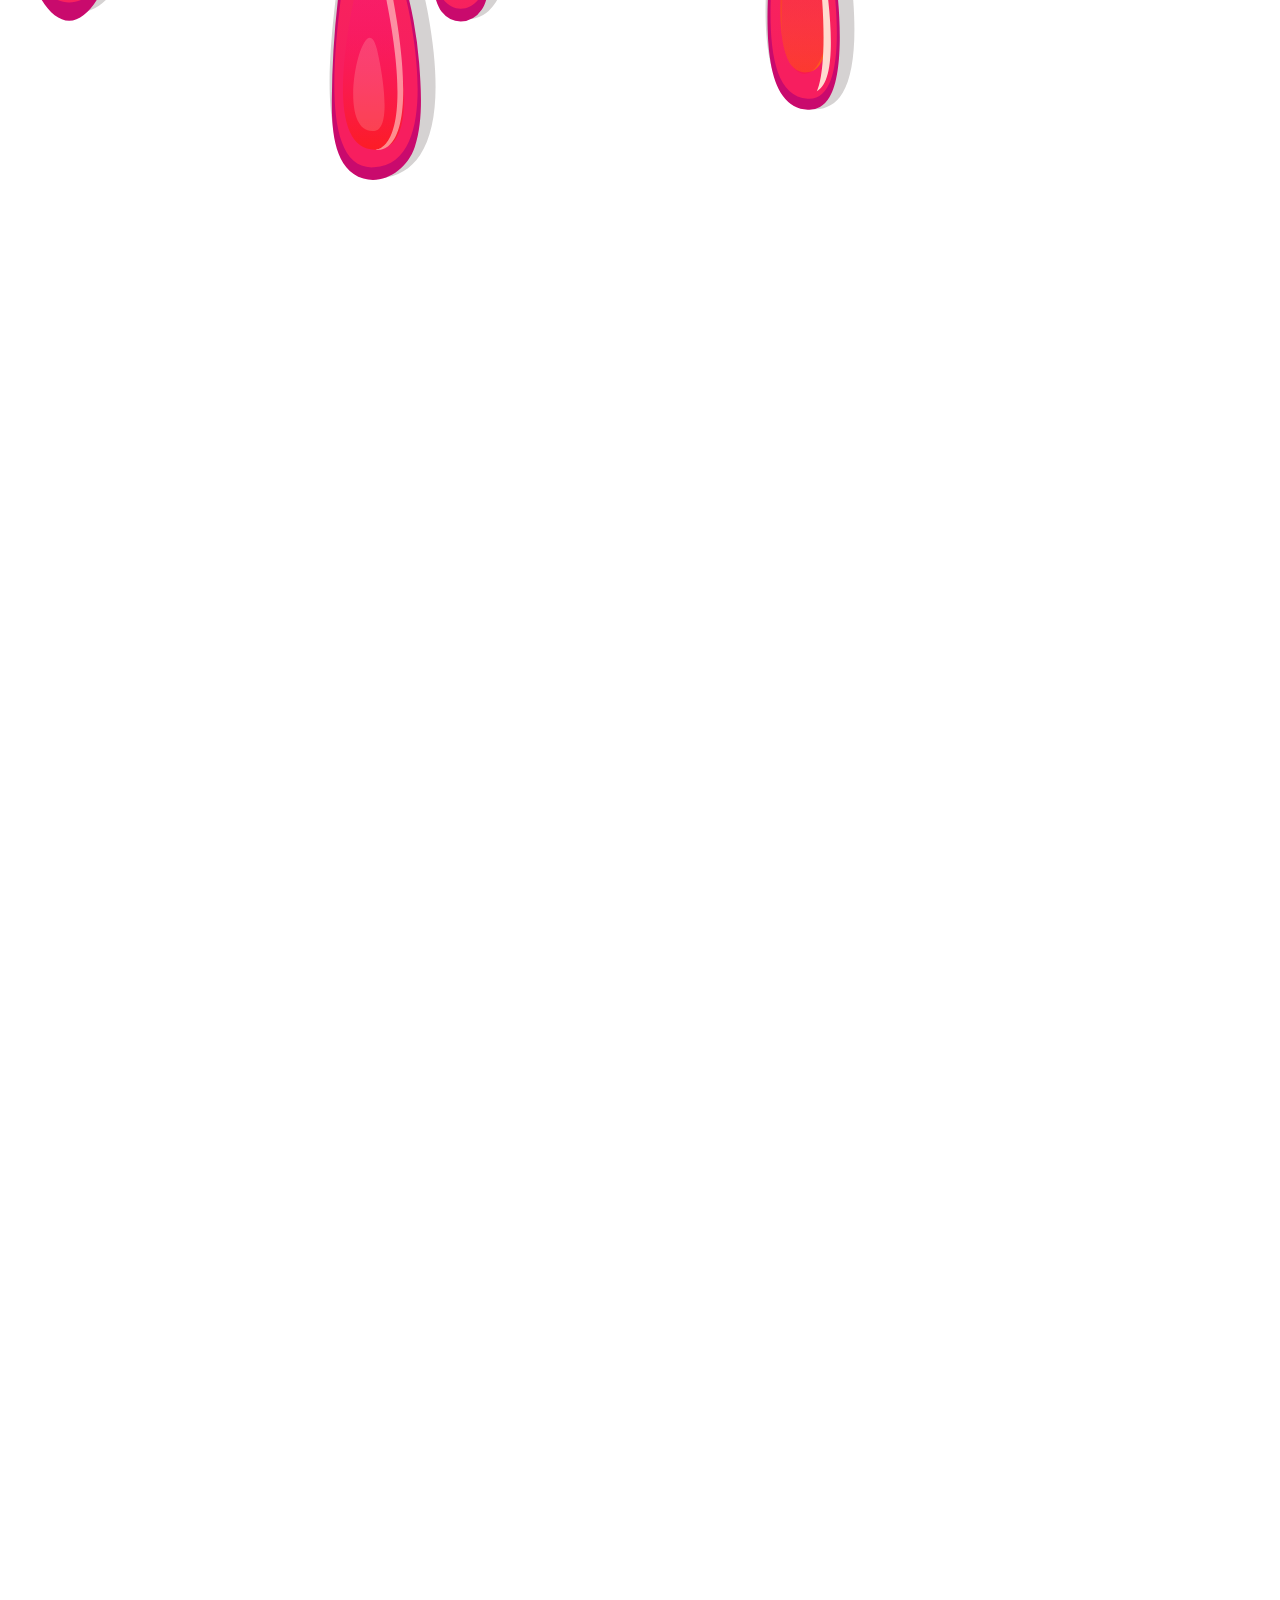
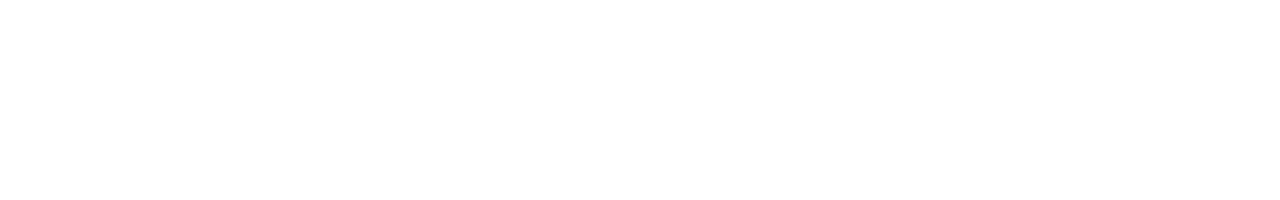
<file: src/index.html>
<!DOCTYPE html>
<html lang="en">
<head>
	<meta charset="UTF-8">
	<meta name="viewport" content="width=device-width, initial-scale=1.0">
	<meta name="apple-mobile-web-app-capable" content="yes">
	<meta name="theme-color" content=" #fe7922">
	<link rel="shortcut icon" href="img/icons/favicon.ico" type="image/x-icon">
	<link rel="stylesheet" href="css/reset.css">
	<link rel="stylesheet" href="css/global.css">
	<link rel="stylesheet" href="css/style.css">
	<link rel="stylesheet" href="css/adapt.css">
	<title>KSP</title>
</head>
<body>
	<header>
		<nav>
			<div class="logo">
				<a href="#">Logo</a>
			</div>
			<div class="menu">
				<ul>
					<li><a href="pages/gallery.html">Галлерея</a></li>
					<li><a href="pages/feedback.html">Отзывы</a></li>
					<li><a href="pages/contacts.html">Контакты</a></li>
					<li><a href="pages/about_us.html">О нас</a></li>
				</ul>
			</div>
			<div class="menuMin">
				<div class="burger">
					<span></span>
				</div>
			</div>
		</nav>
	</header>
	<section class="main">
		<div id="trigger"></div>
		<div id="target" class="mainContainer">
			<h2>АЛЁВА</h2>
			<p>Деятель искусства</p>
		</div>
	</section>
	<section class="joke">
		<div id="triggerTwo"></div>
		<div id="triggerThree"></div>
		<svg id="waveMax"  viewBox="0 0 1928.609 624.127" >
			<g transform="translate(4.284 -238.251)">
			  <path id="waveOne" d="M-4.138,249.31c214.221-65.421,191.67,188.5,467.586,177.931,438.621-33.1,480.07-178.583,773.793-177.931,360.7.8,686.9,132.414,686.9,132.414" fill="none" stroke="" stroke-width="5"/>
			  <path id="waveTwo" d="M-.724,758.276c612.572-466.233,623.349,65.733,1059.31-41.379s504.772-.1,610.056,92.94S1924.885,916.3,1924.885,916.3" transform="translate(0 0)" fill="none" stroke="" stroke-width="5"/>
			  <text>
				<textPath id="waveTextOne" href="#waveOne" >
				А тут ничего нет, только волны...
				</textPath>
			  </text>
			  <text>
				<textPath id="waveTextTwo" href="#waveTwo">
					Тыкай меню, вся информация там
				</textPath>
			  </text>
			</g>
		  </svg>
	</section>

	<footer>
		<p>Lorem ipsum dolor sit amet.</p>
	</footer>
	
	<script src="js/plugins/jquery-3.6.0.min.js"></script>
	<script src="js/plugins/ScrollMagic.min.js"></script>
	<script src="js/plugins/TweenMax.min.js"></script>
	<script src="js/plugins/jquery.ScrollMagic.min.js"></script>
	<script src="js/plugins/animation.gsap.min.js"></script>
	<script src="js/script.js"></script>

</body>
</html>
</file>
<file: src/css/global.css>
/* scrollbar */
::-webkit-scrollbar{
	width: 0px;
	background:#bbbbbb;
}
::-webkit-scrollbar-thumb{
	background: rgb(212, 95, 16);
}
					/* Global */
body{
	height: 100%;
	width: 100%;
	font-family: Arial, Helvetica, sans-serif;
	background: white;
}
header{
	position: fixed;
	top: 0px;
	width: 100%;
	z-index: 10;
}
footer{
	color: rgba(255, 255, 255, 0.5);
	display: flex;
	justify-content:center;
	align-items: flex-end;
	padding: 5px;
	height: 60px;
	width: 100%;
	background: #fe7923;
}
					/* Navigation */
nav{
	display: flex;
	background: #fe7922;
	width: 100%;
	height: 60px;
}
.logo{
	display: flex;
	align-items: center;
	height: 100%;
	font-size: 35px;
	margin-left: 50px;
	opacity: 0;
	-webkit-animation: opacityIn 0.5s 0.2s ease-in forwards;
	        animation: opacityIn 0.5s 0.2s ease-in forwards;
}
.logo a{
	text-transform: uppercase;
	color: white;
	transition: all 0.1s;
}
.logo a:active{
	transform: scale(1.08);
}
@-webkit-keyframes opacityIn{
	from{opacity:0}
	to{opacity:1}
}
@keyframes opacityIn{
	from{opacity:0}
	to{opacity:1}
}
.menu{
	display: flex;
	justify-content: flex-end;
	width: 100%;
	margin: 0 25px;
}
.menu ul{
	display: flex;
	justify-content: space-around;
	align-items: center;
	width: 750px;
}
.menu li{
	display: flex;
	flex-wrap: nowrap;
	margin: 0;
	opacity: 0;
	-webkit-animation: opacityIn 0.5s 0.2s ease-in forwards;
	        animation: opacityIn 0.5s 0.2s ease-in forwards;
}
.menu li:nth-child(2){
	-webkit-animation-delay: 0.3s;
	        animation-delay: 0.3s;
}
.menu li:nth-child(3){
	-webkit-animation-delay: 0.4s;
	        animation-delay: 0.4s;
}
.menu li:nth-child(4){
	-webkit-animation-delay: 0.5s;
	        animation-delay: 0.5s;
}
.menu li:nth-child(5){
	-webkit-animation-delay: 0.6s;
	        animation-delay: 0.6s;
}
.menu li a{
	font-size: 18px;
	color: white;
	text-transform: uppercase;
	transition: all 0.1s;
}
.menu li a:active{
	transform: scale(1.08);
}
</file>
<file: src/css/style.css>
/* main */
body{
	background: url("../img/bgFluid.svg") no-repeat;
	background-position-y: -720px;
	-webkit-animation: bgAnimation 4s ease-in forwards;
	        animation: bgAnimation 4s ease-in forwards;
}
@-webkit-keyframes bgAnimation{
	0%{
		background-size: 100% 100%;
	}
	100%{
		background-position-y: 0px;
		background-size: 100% 285%;
	}
}
@keyframes bgAnimation{
	0%{
		background-size: 100% 100%;
	}
	100%{
		background-position-y: 0px;
		background-size: 100% 285%;
	}
}
footer{
	background: #fd732a;
	position: relative;
	top:-60px;
	opacity: 0;
	-webkit-animation: bgJokeAnimation 0.7s 3.8s ease-in forwards;
	        animation: bgJokeAnimation 0.7s 3.8s ease-in forwards;
}
/* Navigation */
nav{
	background: rgba(255, 255, 255, 0);
}
.logo{
	-webkit-animation-delay: 2.3s;
	        animation-delay: 2.3s;
}
.menu li{
	-webkit-animation-delay: 2.3;
	        animation-delay: 2.3;
}
.menu li:nth-child(1){
	-webkit-animation-delay: 2.3s;
	        animation-delay: 2.3s;
}
.menu li:nth-child(2){
	-webkit-animation-delay: 2.5s;
	        animation-delay: 2.5s;
}
.menu li:nth-child(3){
	-webkit-animation-delay: 2.7s;
	        animation-delay: 2.7s;
}
.menu li:nth-child(4){
	-webkit-animation-delay: 2.9s;
	        animation-delay: 2.9s;
}
.menu li:nth-child(5){
	-webkit-animation-delay: 3.1s;
	        animation-delay: 3.1s;
}
/* First screen main */
.main{
	width: 100%;
	height: 100%;
}
.mainContainer{
	position: relative;
	top: 40%;
	left: 10%;
	width: 400px;
	text-align: center;
	color: white;
	opacity: 1;
	-webkit-animation: mainContainerAnimation 2.3s 2.7s ease-out backwards;
	        animation: mainContainerAnimation 2.3s 2.7s ease-out backwards;
}
@-webkit-keyframes mainContainerAnimation{
	0%{left: -40%}
	100%{left: 10%}
}
@keyframes mainContainerAnimation{
	0%{left: -40%}
	100%{left: 10%}
}
.mainContainer h2{
	font-size: 100px;
}
.mainContainer p{
	font-size: 45px;
}
/* magic animation */
#trigger{
	position: absolute;
	top: 1%;
}
#triggerTwo{
	position: absolute;
	top: -85%;
}
#triggerThree{
	position: absolute;
	top: -25%;
}
/* second screen joke */
.joke{
	position: relative;
	height: 100%;
	background: linear-gradient(#fc544c 55%, #fe7922);
	opacity: 0;
	-webkit-animation: bgJokeAnimation 0.7s 3.4s ease-in forwards;
	        animation: bgJokeAnimation 0.7s 3.4s ease-in forwards;
}
@-webkit-keyframes bgJokeAnimation{
	0%{
		opacity: 0;
	}
	100%{
		opacity: 1;
	}
}
@keyframes bgJokeAnimation{
	0%{
		opacity: 0;
	}
	100%{
		opacity: 1;
	}
}
svg{
	position: relative;
	width: 100%;
	height: 90%;

}
textPath{
	fill: white;
	font-size:45px;
}
</file>
<file: src/css/adapt.css>
@media screen and (max-width:967px){
	header{
		opacity: 0;
		top: 0px;
		-webkit-animation: headerAnimation 1.5s 2.5s ease-in forwards;
				animation: headerAnimation 1.5s 2.5s ease-in forwards;
	}
	@-webkit-keyframes headerAnimation{
		0%{
			opacity: 0;
		}
		100%{
			opacity: 1;
		}
	}
	@keyframes headerAnimation{
		0%{
			opacity: 0;
		}
		100%{
			opacity: 1;
		}
	}
	body{
		/* height: calc(100% - 5px); */
		background-position-y: -450px; 
		-webkit-animation: bgAnimationMin 4s ease-in forwards;
				animation: bgAnimationMin 4s ease-in forwards;
		
	}
	@keyframes bgAnimationMin {
		0%{
			background-size: 250% 50%;
		}
		100%{
			background-size: 250% 250%;
			background-position-y: 0px;
		}
	}
	@-webkit-keyframes bgAnimationMin {
		0%{
			background-size: 250% 10%;
		}
		100%{
			background-size: 250% 250%;
			background-position-y: 0px;
		}
	}
	footer{
		background: rgba(255, 255, 255, 0);
	}
	.mainContainer{
		width: 300px;
		left: -200%;
		-webkit-animation: mainContainerAnimationMin 2.5s 2.7s backwards;
	        animation: mainContainerAnimationMin 2.5s 2.7s ease-out forwards;
	}
	@-webkit-keyframes mainContainerAnimationMin{
		0%{left: -70%}
		100%{left: 0%}
	}
	@keyframes mainContainerAnimationMin{
		0%{left: -75%}
		100%{left: 0%}
	}
	.mainContainer h2{
		font-size: 70px;
	}
	.mainContainer p{
		font-size: 25px;
	}
	.logo{
		-webkit-animation-delay: 2s;
		        animation-delay: 2s;
		margin-left: 15px;
	}
	.main{
		height: 100%;
	}
	.menu{
		display:none;
	}
	.menuMin{
		width: 100%;
		height: 50px;
		display: flex;
		justify-content: flex-end;
		align-items: center;
	}
	.burger{
		position: relative;
		width: 50px;
		height: 50px;
		margin: 0px;
	}
	.burger:active{
		background: none;
	}
	.burger span, .burger:after, .burger:before{
		height: 4px;
		width: 100%;
		position: absolute;
		right: 13px; 
		background: #fff;
	}
	.burger span{
		top: 27px;
		opacity: 1;
		transition: 0.8s;
	}
	.burger:after, .burger:before{
		content: "";
	}
	.burger:after{
		bottom: 1px;
		transform: rotate(0deg);
		transition: 0.4s;
	}
	.burger:before{
		top: 10px;
		transform: rotate(0deg);
		transition: 0.4s;
	}

	.burger.openMenu span{
		opacity:0; 
    	transition: 0.5s;
	}
	.burger.openMenu:before {
		transform: rotate(45deg);
		top: 25px;
		transition: 0.4s;
	}
	.burger.openMenu:after {
		transform: rotate(-45deg);
		bottom: 20px;
		transition: 0.4s;
	}
	header.openMenu{
		height: 100%;
		width: 100%;
	}
	.menu.openMenu{
		display: flex;
		justify-content: center;
		position: absolute;
		left: -25px;
		top: 60px;
		height: 100%;
		width: 100%;
		background: rgba(0, 0, 0, 0.5);
		opacity: 0;
		-webkit-animation: menuAnimation 0.5s forwards;
		        animation: menuAnimation 0.5s forwards;
	}
	@-webkit-keyframes menuAnimation{
		0%{
			opacity: 0;
		}
		100%{
			opacity: 1;
		}
	}
	@keyframes menuAnimation{
		0%{
			opacity: 0;
		}
		100%{
			opacity: 1;
		}
	}
	.menu ul{
		width: 100%;
		justify-content: flex-start;
		flex-direction: column;
		
	}
	.menu li{
		justify-content: center;
		align-items: center;
		padding: 10% 5%;
		background: rgba(254, 121, 34, 0.9);
		-webkit-animation: none;
		        animation: none;
		opacity: 1;
		min-width: 300px;
		width: 100%;
		border-top: 3px solid white;
	}
	.menu li:nth-child(odd){
		background: rgba(252, 100, 95, 0.95);
	}
	.menu li a{
		color: white;
		font-size: 30px;
	}
				/* second screen joke */
	.joke{
		height: 50%;
		background: #fb4d4e;
	}
	svg{
		top: -50%;
		height: 100%;
	}
	#trigger{
		top: 1%;
	}
	#triggerTwo{
		top: 0%;
	}
	#triggerThree{
		top: 0%;
	}
	textPath{
		fill: white;
		font-size: 120px;
	}

}
@media screen and (orientation: landscape) and (max-width:967px) {
	.menu.openMenu{
		background: rgba(0, 0, 0, 0.5)
	}
	
	.menu ul{
		flex-direction: row;
		align-items: center;
		height: 60px;
	}
	.menu li{
		display: flex;
		padding: 0;
		justify-content: space-around;
		align-items: center;
		opacity: 1;
		min-width: 100px;
		width: 100%;
		height: 100%;
	}
	.menu li a{
		color: white;
		font-size: 17px;
	}
}
@media screen and (max-width: 420px){
	section{
		justify-content: center;
		display: flex;
	}
}
</file>
